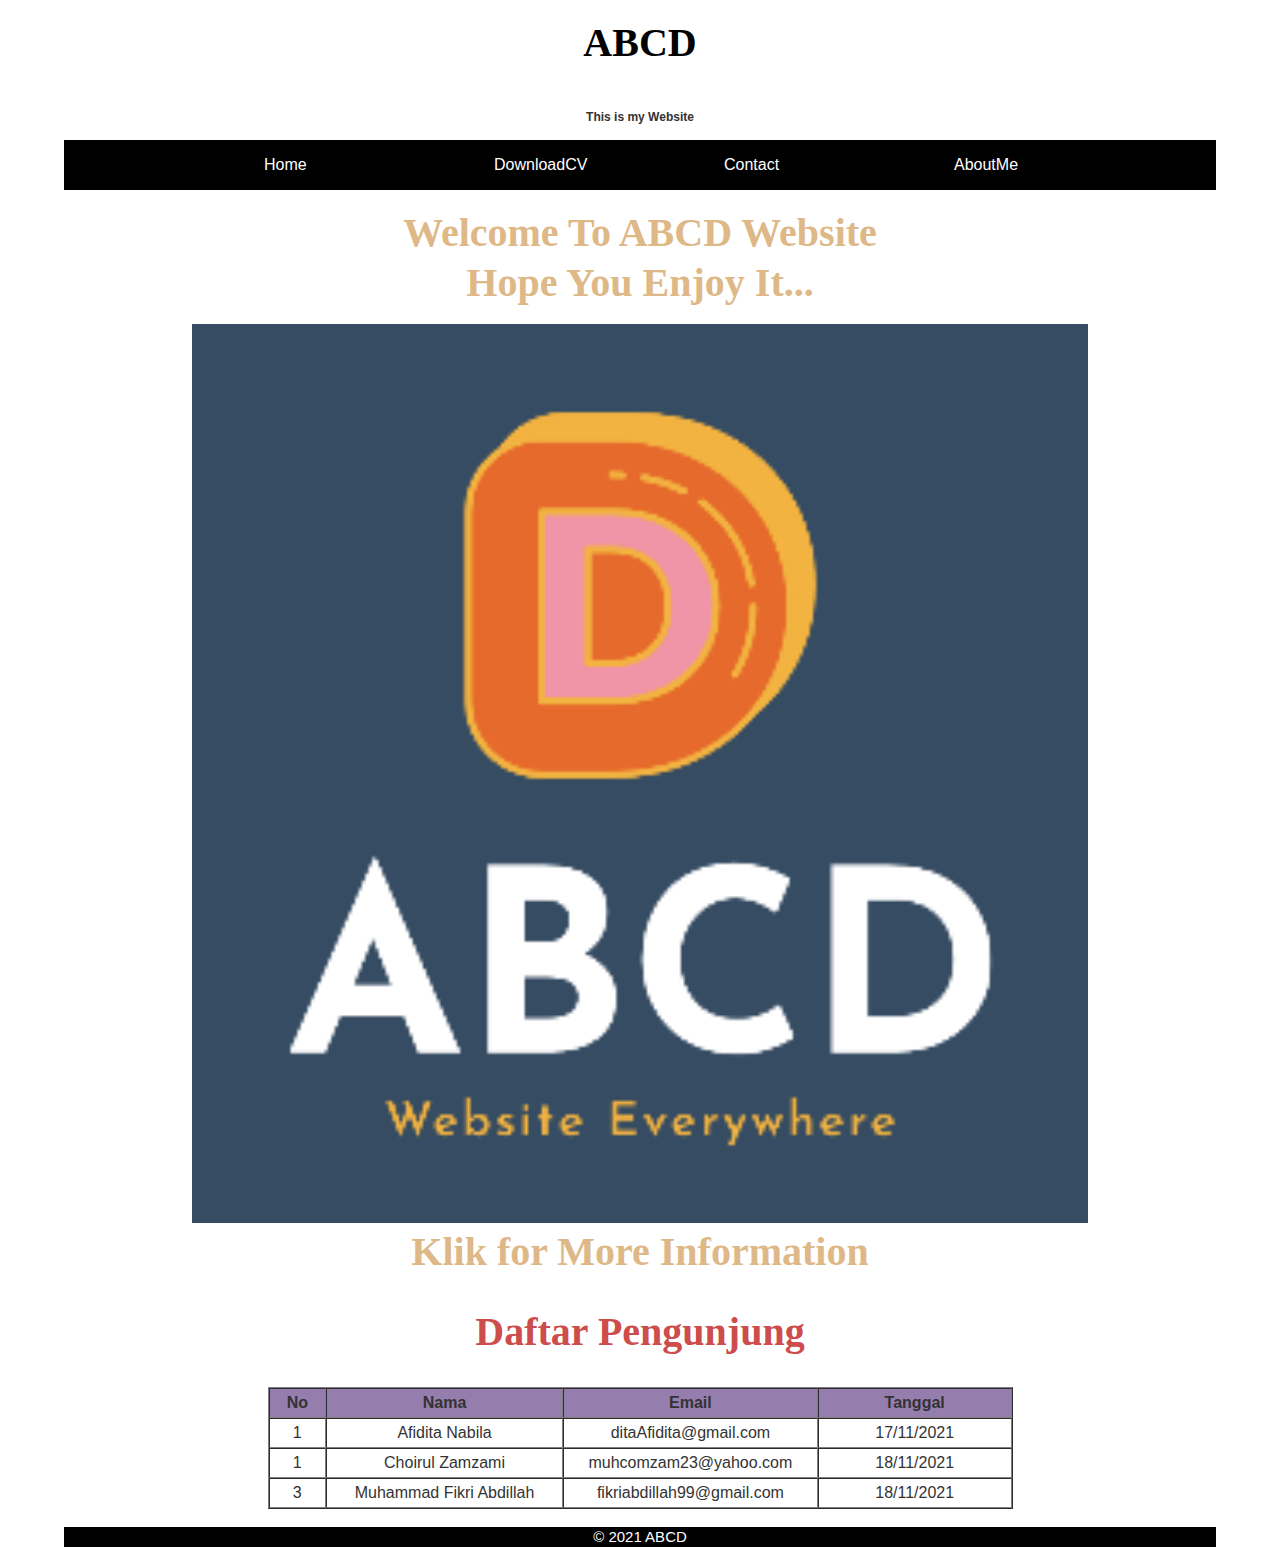
<file: index.html>
<!DOCTYPE html>
<html lang="en">
<head>
    <meta charset="UTF-8">
    <meta http-equiv="X-UA-Compatible" content="IE=edge">
    <meta name="viewport" content="width=device-width, initial-scale=1.0">
    <title>ABCD</title>
    <link rel="stylesheet" href="style.css">
</head>

<body>
    <header>
        <div class="jarak">
            <br>
            <h2>ABCD</h2>
            <h3>This is my Website</h3>
        </div>
        <nav class="sticky">
            <ul>
                <li><a href="index.html" class="current">Home</a></li>
                <li><a href="cv.html" class="current">DownloadCV</a></li>
                <li><a href="kontak.html" class="current">Contact</a></li>
                <li><a href="tentang.html" class="current">AboutMe</a></li>
            </ul>
        </nav>
    </header>

    <main>
        <br>
        <h1>
            Welcome To ABCD Website
            <br>
            Hope You Enjoy It...
        </h1>
        <br>
        <br>
        <center>
            <img src="img/logo.png" />
        </center>
        <h1>
            <a href="cv.html" style="text-decoration:none"> Klik for More Information</a>
        </h1>
        <h1 align="center">
            <font color="cd4c4c">Daftar Pengunjung</font>
        </h1>
        <table width="745" border="1" cellspacing="0" cellpadding="5" align="center">
            <tr align="center" bgcolor="#957DAD">
                <th width="50">No</th>
                <th width="250">Nama</th>
                <th width="250">Email</th>
                <th width="200">Tanggal</th>
            </tr>
            <tr align="center">
                <td>1</td>
                <td>Afidita Nabila</td>
                <td>ditaAfidita@gmail.com</td>
                <td>17/11/2021</td>
            </tr>
            <tr align="center">
                <td>1</td>
                <td>Choirul Zamzami</td>
                <td>muhcomzam23@yahoo.com</td>
                <td>18/11/2021</td>
            </tr>
            <tr align="center">
                <td>3</td>
                <td>Muhammad Fikri Abdillah</td>
                <td>fikriabdillah99@gmail.com</td>
                <td>18/11/2021</td>
            </tr>
        </table>
        <br>
    </main>
</body>

<footer>
    &copy; 2021 ABCD
</footer>
</html>
</file>
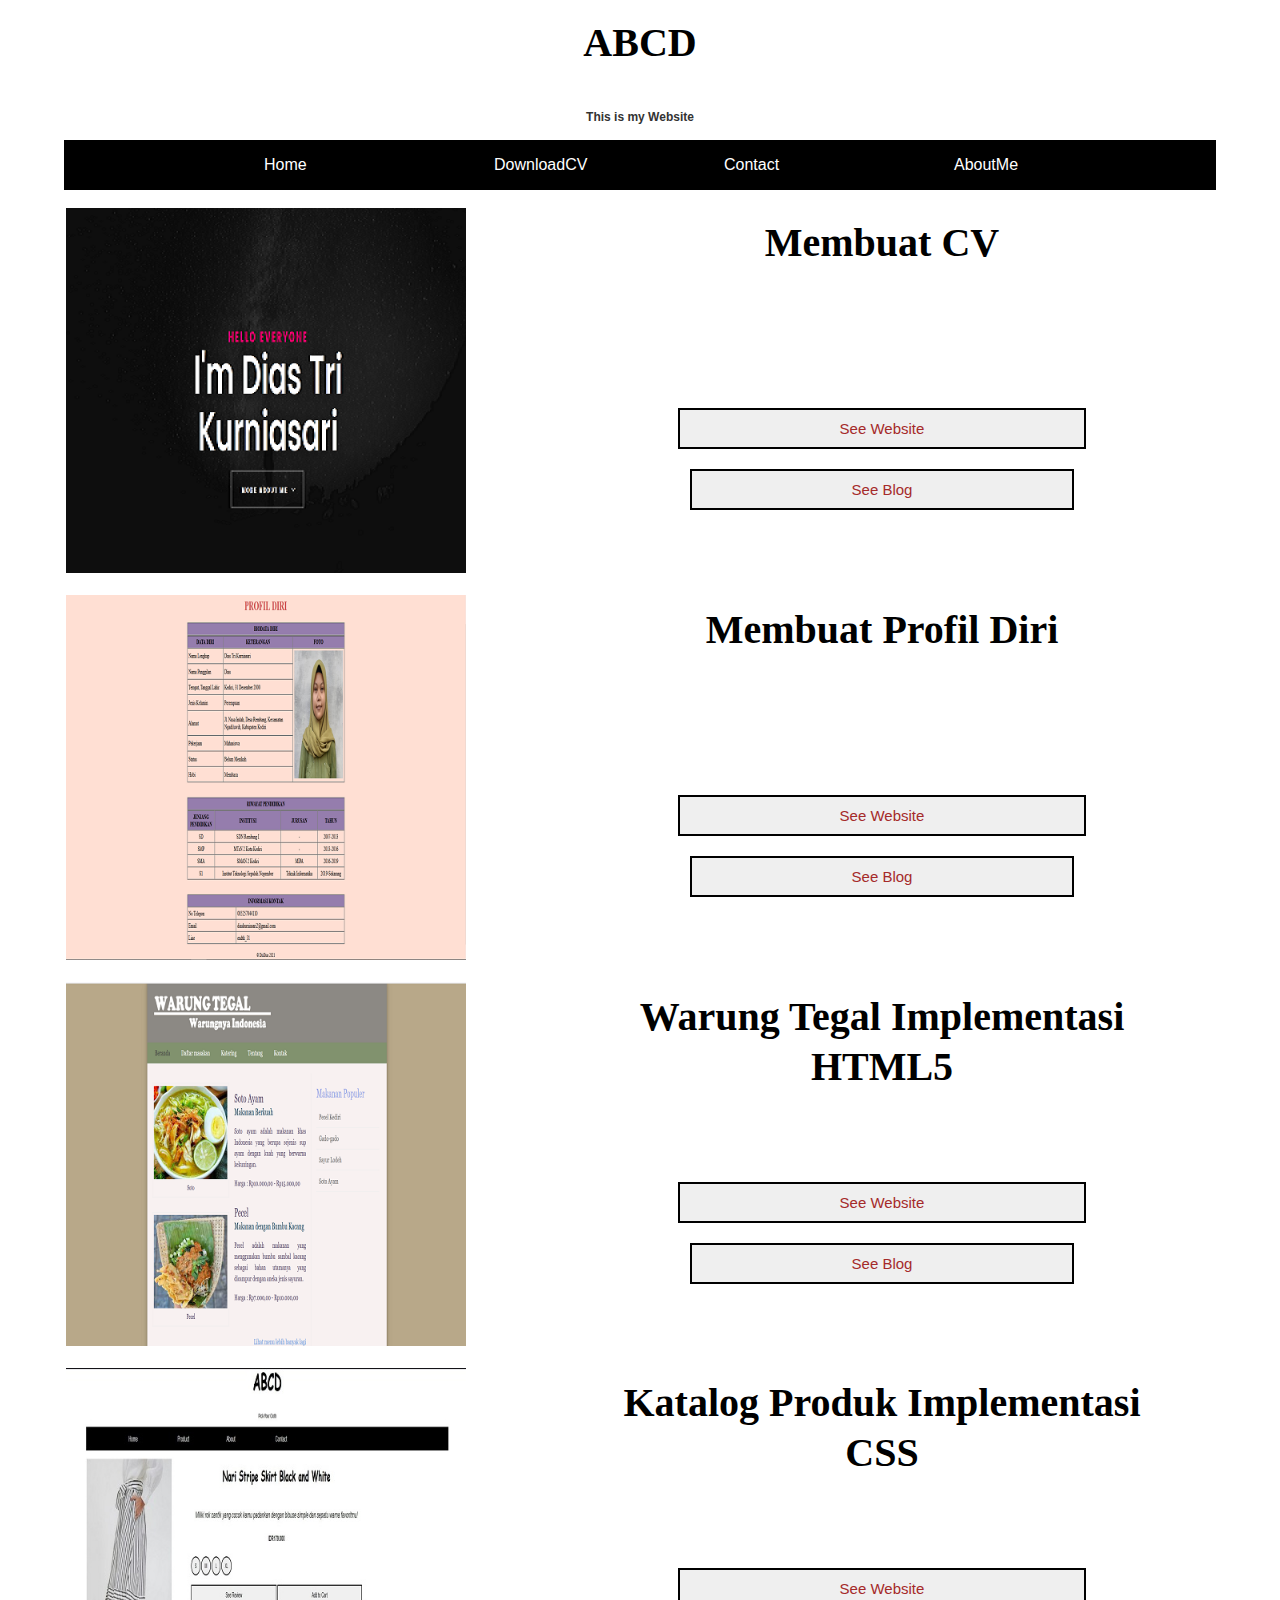
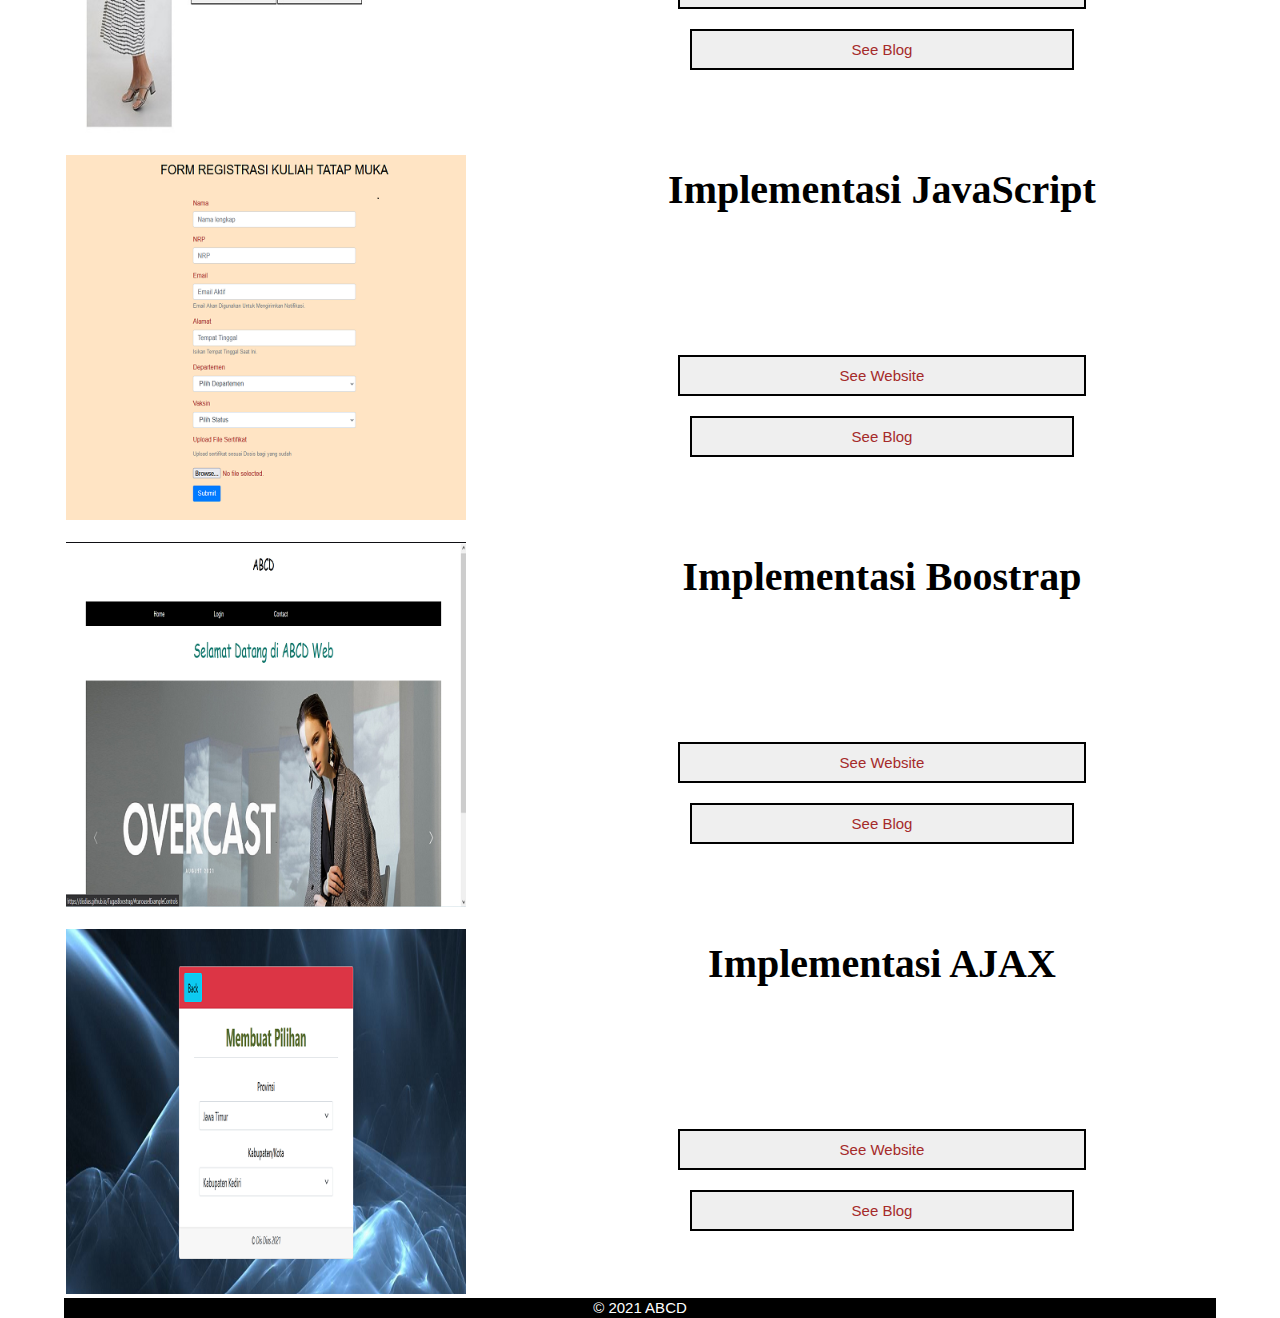
<file: cv.html>
<!DOCTYPE html>
<html lang="en">
<head>
    <meta charset="UTF-8">
    <meta http-equiv="X-UA-Compatible" content="IE=edge">
    <meta name="viewport" content="width=device-width, initial-scale=1.0">
    <title>ABCD</title>
    <link rel="stylesheet" href="style.css">
</head>

<body>
    <header>
        <div class="jarak">
            <br>
            <h2>ABCD</h2>
            <h3>This is my Website</h3>
        </div>
        <nav class="sticky">
            <ul>
                <li><a href="index.html" class="current">Home</a></li>
                <li><a href="cv.html" class="current">DownloadCV</a></li>
                <li><a href="kontak.html" class="current">Contact</a></li>
                <li><a href="tentang.html" class="current">AboutMe</a></li>
            </ul>
        </nav>
    </header>
    <main>
        <section class="content">
            <article>
                <br>
                <div class="row">
                    <div class=col">
                        <img src="img/cv.png">                 
                    </div>

                    <div class="col" style="margin-left: 50px;">
                    <h2>Membuat CV</h2>
                    <br><br><br><br><br>
                    <center>
                    <div class="square">
                        <button class="buttons">
                            <a href="https://disdias.github.io/CV/" style="text-decoration:none">See Website</a>
                        </button> 
                        <button class="buttons">
                            <a href="https://diss31dias.blogspot.com/2021/09/tugas-1-pweb-b-2021.html" style="text-decoration:none">See Blog</a>
                        </button>
                    </div>
                    </center>
                    </div>
                </div>
            </article>
            <article>
                <br>
                <div class="row">
                    <div class=col">
                        <img src="img/profildiri.png">                 
                    </div>

                    <div class="col" style="margin-left: 50px;">
                    <h2>Membuat Profil Diri</h2>
                    <br><br><br><br><br>
                    <center>
                    <div class="square">
                        <button class="buttons">
                            <a href="https://disdias.github.io/ProfilDiri/" style="text-decoration:none">See Website</a>
                        </button> 
                        <button class="buttons">
                            <a href="https://diss31dias.blogspot.com/2021/09/tugas-2-pweb-b-2021-membuat-profil-diri.html" style="text-decoration:none">See Blog</a>
                        </button>
                    </div>
                    </center>
                    </div>
                </div>
            </article>
            <article>
                <br>
                <div class="row">
                    <div class=col">
                        <img src="img/warteg.png">                 
                    </div>

                    <div class="col" style="margin-left: 50px;">
                    <h2>Warung Tegal Implementasi HTML5</h2>
                    <br><br><br><br><br>
                    <center>
                    <div class="square">
                        <button class="buttons">
                            <a href="https://disdias.github.io/WarungTegal/
                            " style="text-decoration:none">See Website</a>
                        </button> 
                        <button class="buttons">
                            <a href="https://diss31dias.blogspot.com/2021/09/tugas-3-pweb-b-menerapkan-html5.html" style="text-decoration:none">See Blog</a>
                        </button>
                    </div>
                    </center>
                    </div>
                </div>
            </article>
            <article>
                <br>
                <div class="row">
                    <div class=col">
                        <img src="img/katalogproduk.jpg">                 
                    </div>

                    <div class="col" style="margin-left: 50px;">
                    <h2>Katalog Produk Implementasi CSS</h2>
                    <br><br><br><br><br>
                    <center>
                    <div class="square">
                        <button class="buttons">
                            <a href="https://disdias.github.io/KatalogProduk/" style="text-decoration:none">See Website</a>
                        </button> 
                        <button class="buttons">
                            <a href="https://diss31dias.blogspot.com/2021/09/tugas-4-pweb-b-2021-katalog-produk.html" style="text-decoration:none">See Blog</a>
                        </button>
                    </div>
                    </center>
                    </div>
                </div>
            </article>
            <article>
                <br>
                <div class="row">
                    <div class=col">
                        <img src="img/html5.png">                 
                    </div>

                    <div class="col" style="margin-left: 50px;">
                    <h2>Implementasi JavaScript</h2>
                    <br><br><br><br><br>
                    <center>
                    <div class="square">
                        <button class="buttons">
                            <a href="https://disdias.github.io/Tugas-Form-PWEB/" style="text-decoration:none">See Website</a>
                        </button> 
                        <button class="buttons">
                            <a href="https://diss31dias.blogspot.com/2021/10/tugas-5-pweb-b-2021-membuat-form.html" style="text-decoration:none">See Blog</a>
                        </button>
                    </div>
                    </center>
                    </div>
                </div>
            </article>
            <article>
                <br>
                <div class="row">
                    <div class=col">
                        <img src="img/boostrap.png">                 
                    </div>

                    <div class="col" style="margin-left: 50px;">
                    <h2>Implementasi Boostrap</h2>
                    <br><br><br><br><br>
                    <center>
                    <div class="square">
                        <button class="buttons">
                            <a href="https://disdias.github.io/TugasBoostrap/" style="text-decoration:none">See Website</a>
                        </button> 
                        <button class="buttons">
                            <a href="https://diss31dias.blogspot.com/2021/10/tugas-6-pweb-b-2021-implementasi.html" style="text-decoration:none">See Blog</a>
                        </button>
                    </div>
                    </center>
                    </div>
                </div>
            </article>
            <article>
                <br>
                <div class="row">
                    <div class=col">
                        <img src="img/ajax.png">                 
                    </div>

                    <div class="col" style="margin-left: 50px;">
                    <h2>Implementasi AJAX</h2>
                    <br><br><br><br><br>
                    <center>
                    <div class="square">
                        <button class="buttons">
                            <a href="https://disdias.github.io/TugasAJAX/" style="text-decoration:none">See Website</a>
                        </button> 
                        <button class="buttons">
                            <a href="https://diss31dias.blogspot.com/2021/11/tugas-7-pweb-b-2021-implementasi-ajax.html" style="text-decoration:none">See Blog</a>
                        </button>
                    </div>
                    </center>
                    </div>
                </div>
            </article>
    </main>
</body>
<footer>
    &copy; 2021 ABCD
</footer>
</html>
</file>
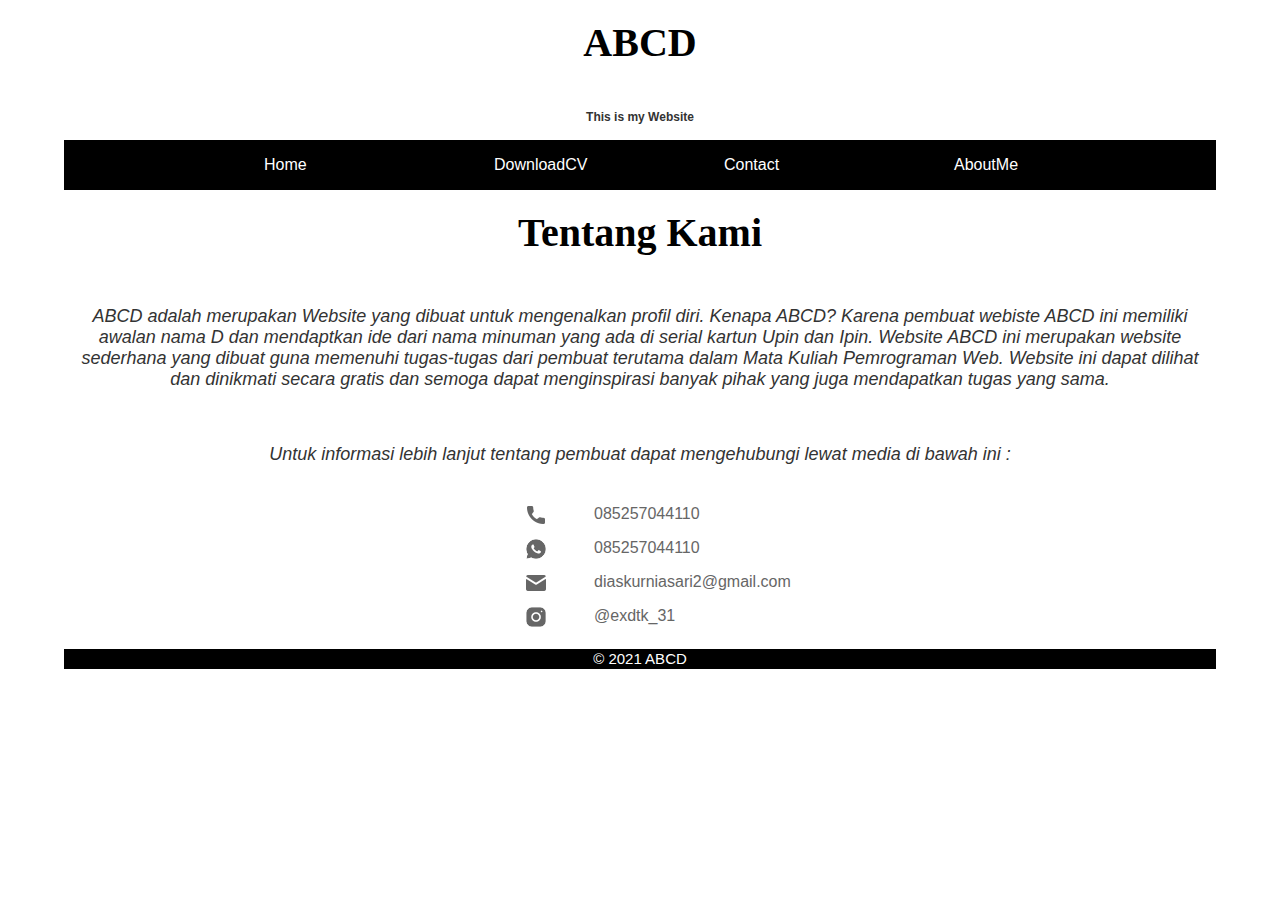
<file: tentang.html>
<!DOCTYPE html>
<html lang="en">
<head>
    <meta charset="UTF-8">
    <meta http-equiv="X-UA-Compatible" content="IE=edge">
    <meta name="viewport" content="width=device-width, initial-scale=1.0">
    <title>ABCD</title>
    <link rel="stylesheet" href="style.css">
</head>

<body>
    <header>
        <div class="jarak">
            <br>
            <h2>ABCD</h2>
            <h3>This is my Website</h3>
        </div>
        <nav class="sticky">
            <ul>
                <li><a href="index.html" class="current">Home</a></li>
                <li><a href="cv.html" class="current">DownloadCV</a></li>
                <li><a href="kontak.html" class="current">Contact</a></li>
                <li><a href="tentang.html" class="current">AboutMe</a></li>
            </ul>
        </nav>
    </header>
    <main>
        <section class="content" id="about">
            <article>
                <br>
                <h2 class="top blue">Tentang Kami</h2>
                <p>
                    ABCD adalah merupakan Website yang dibuat untuk mengenalkan profil diri. Kenapa ABCD? Karena pembuat webiste ABCD ini memiliki awalan nama D
                    dan mendaptkan ide dari nama minuman yang ada di serial kartun Upin dan Ipin. Website ABCD ini merupakan website sederhana yang dibuat guna memenuhi
                    tugas-tugas dari pembuat terutama dalam Mata Kuliah Pemrograman Web. Website ini dapat dilihat dan dinikmati secara gratis dan semoga dapat menginspirasi
                    banyak pihak yang juga mendapatkan tugas yang sama.
                </p>
                <br>
                <p>
                    Untuk informasi lebih lanjut tentang pembuat dapat mengehubungi lewat media di bawah ini :
                </p>
            </article>
        <section class="content" id="contact">
            <ul>
                <li class="contact-list">
                    <img class="contact-image" src="img/telepon.png">
                    <a class="contact-text" href="tel:085257044110" target="_blank" rel="noopener noreferrer">085257044110</a>
                </li>
                <li class="contact-list">
                    <img class="contact-image" src="img/wa.png">
                    <a class="contact-text" href="tel:085257044110" target="_blank" rel="noopener noreferrer">085257044110</a>
                </li>
                <li class="contact-list">
                    <img class="contact-image" src="img/email.png">
                    <a class="contact-text" href="mailto:diaskurniasari2@gmail.com" target="_blank" rel="noopener noreferrer">diaskurniasari2@gmail.com</a>
                </li>
                <li class="contact-list">
                    <img class="contact-image" src="img/ig.png">
                    <a class="contact-text" href="https://www.instagram.com/exdtk_31/" target="_blank" rel="noopener noreferrer">@exdtk_31</a>
                </li>
            </ul>
        </section>
    </main>

</body>
<footer>
    &copy; 2021 ABCD
</footer>
</html>
</file>
<file: style.css>
body{
    background : white;
    color: #333;
    width: 100%;
    font-family: sans-serif;
    margin: 0 auto;
    height: 100%;
}
.jarak{
    padding: 0 2pc;
}

.header{
    width: 90%;
    margin: auto;
    height: 80px;
    line-height: 3px;
    background:white;
    color: #000;
    text-align: center;
}

h1{
    width: 90%;
    margin: auto;
    height: 80px;
    line-height: 50px;
    background:white;
    color: burlywood;
    font-family: 'Birthstone', cursive;
    font-size: 40px;
    text-align: center;
}

h1 a{
    color: burlywood;
}

h2{
    width: 90% !important;
    margin: auto !important;
    height: 80px !important;
    line-height: 50px !important;
    background:white !important;
    color: #000 !important;
    font-family: 'Birthstone', cursive !important;
    font-size: 40px !important;
    text-align: center !important;
}

h3
{
   font-size: 12px !important;
   font-family: 'Lato', sans-serif !important;
   text-align: center !important;
}

main img
{
    width: 70%;
}

.sticky{
    background-color: black !important;
    height: 50px !important;
    line-height: 40px !important;
    position: relative !important;
    width: 90% !important;
    margin: 0 auto !important;
    padding: 0 auto !important;
}
.sticky ul{
    list-style: none !important;
}
.sticky ul li a{
    float: left !important;
    width:70px !important;
    display: block !important;
    font-size: 16px !important;
    padding-left: 10rem !important;
    margin-top: 5px !important;
    font-family: 'Lato', sans-serif !important;
    color:#fff !important;
    text-decoration: none !important;
    
}
.sticky ul li a:hover{
    color: rgb(218, 204, 204) !important;
    display: block !important;
}

.content{
    width: 90%;
    margin: auto;
    min-height: 100%;
    padding: 0.1px;
    background: #fff;
    color: #333;
    font-family: 'Lato', sans-serif;
    text-align: justify;
    padding-right: 1rem;
    padding-left: 1rem;
    position: relative;
}
.content h2{
     font-size: 30px;
   
}
.content h3{
    margin-top: 30px;
    margin-bottom: 30px;
    font-size: 15px;
    
 }
.content img{
    width: 400px;
    margin-left: 2px;
    margin-right: 2rem;
}

.content p{
    text-align: center;
    font-style: oblique;
    font-size: 18px;
}

.content a{
    color:brown;
}

.row {
    display: flex;
}
  
 
  /* Create two equal columns that sits next to each other */
.col {
    float: left;
  padding: 10px;
  /* height: 300px; */

}
  
.button {
    font-family: 'Lato', sans-serif;
    transition-duration: 0.4s;
    border: 2px solid black;
    padding-top: 10px;
    padding-bottom: 10px;
    padding-left: 15px;
    padding-right: 15px;
}
.button:hover {
    background-color: black; /* Green */
    color: white;
    border: 2px solid black;  
}
.buttons{
    font-size: 15px;
    margin-top: 20px;
    /* padding-top: 2rem; */
    padding: 10px 10rem;
    font-family: 'Lato', sans-serif;
    transition-duration: 0.4s;
    border: 2px solid black;
}
.buttons:hover {
    background-color: black; /* Green */
    color: white;
    border: 2px solid black;  
}

footer{
    clear: both;
    width: 90%;
    margin: auto;
    height: 20px;
    line-height: 20px; 
    background: black;
    color: #fff;
    position: relative;
    font-family: 'Lato', sans-serif;
    font-size: 15px;
    text-align: center;
    bottom: 0px;
}

/* CONTENT: CONTACT */
#contact ul {
    margin: 20px 0px;
    padding-left: 400px;
}

li.contact-list {
    list-style-type: none;
    margin-top: 10px;
}

img.contact-image {
    vertical-align: middle;
    height: 24px;
    width: 24px;
}

a.contact-text {
    color: #666666;
    text-decoration: none;
    margin-left: 10px;
} 

a.contact-text:hover {
    font-weight: bolder;
}

a.contact-text:visited {
    color: #b1a7a7;
}

/*contact*/
.contact-form{
    width: 85%;
    max-width: 600px;
    background: #fafafa;
    top: 280px;
    left: 50%;
    transform: translate(-50%,-50%);
    padding: 30px 40px;
    box-sizing: border-box;
    border-radius: 8px;
    text-align: center;
    box-shadow: 0 0 20px #000000b3;
    font-family: "Montserrat",sans-serif;
    position: relative;
  }
.contact-form h1{
    margin-top: 0;
    font-weight: 200;
}
.txtb{
    border:1px solid gray;
    margin: 8px 0;
    padding: 12px 18px;
    border-radius: 8px;
}
.txtb label{
    display: block;
    text-align: left;
    color: #333;
    text-transform: uppercase;
    font-size: 14px;
}
.txtb input,.txtb textarea{
    width: 100%;
    border: none;
    background: none;
    outline: none;
    font-size: 18px;
    margin-top: 6px;
}
.btn{
    display: inline-block;
    background: #008cba;
    padding: 14px 0;
    color: white;
    text-transform: uppercase;
    cursor: pointer;
    margin-top: 8px;
    width: 100%;
}
</file>
